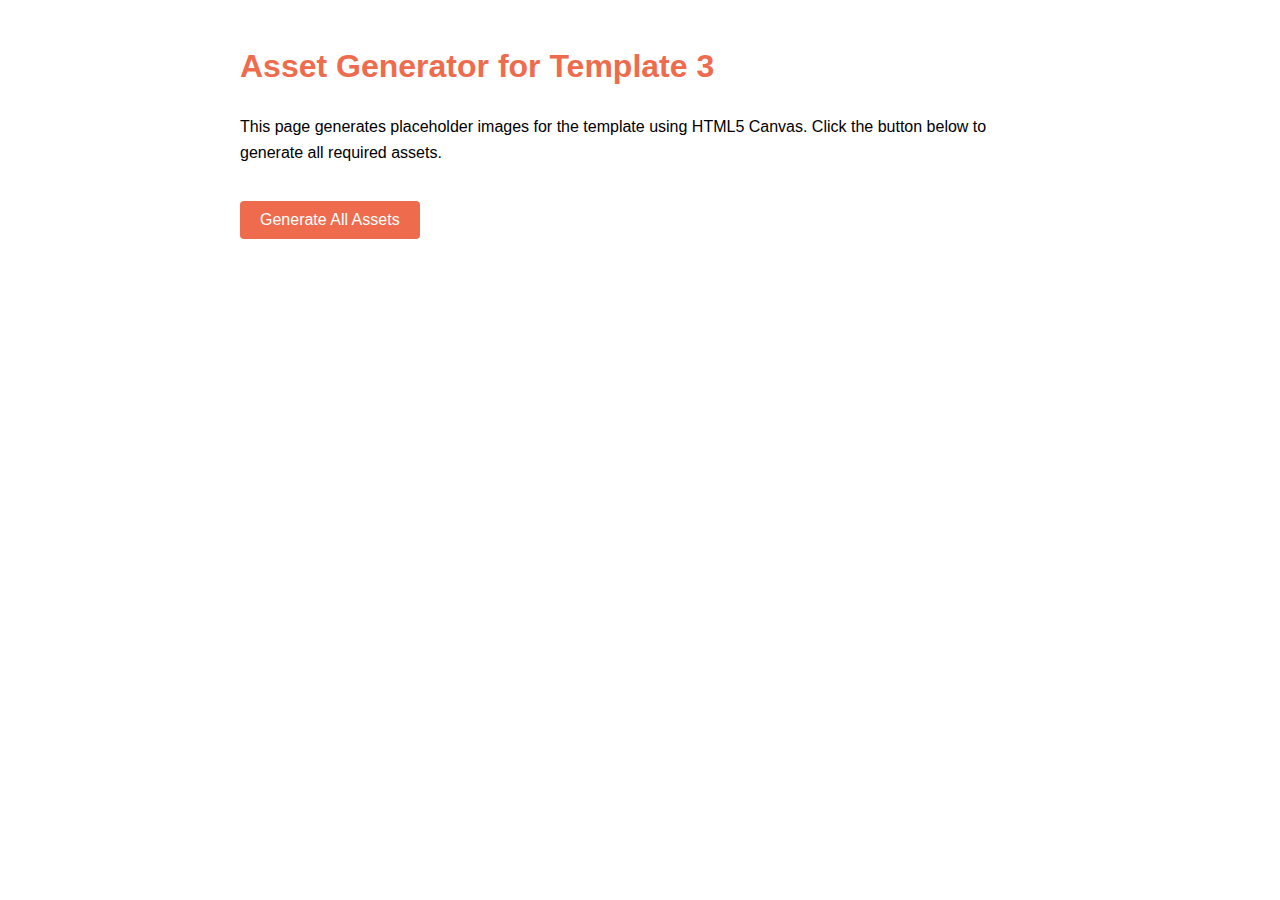
<file: template-3/asset-generator.html>
<!DOCTYPE html>
<html lang="en">
<head>
    <meta charset="UTF-8">
    <meta name="viewport" content="width=device-width, initial-scale=1.0">
    <title>Asset Generator for Template 3</title>
    <style>
        body {
            font-family: -apple-system, BlinkMacSystemFont, 'Segoe UI', Roboto, Oxygen, Ubuntu, Cantarell, 'Open Sans', 'Helvetica Neue', sans-serif;
            max-width: 800px;
            margin: 0 auto;
            padding: 20px;
            line-height: 1.6;
        }
        h1 {
            color: #ee6c4d;
        }
        canvas {
            margin: 10px 0;
            border: 1px solid #ddd;
        }
        .asset-group {
            margin-bottom: 30px;
        }
        button {
            background: #ee6c4d;
            color: white;
            border: none;
            padding: 10px 20px;
            border-radius: 4px;
            cursor: pointer;
            margin: 20px 0;
            font-size: 16px;
        }
        button:hover {
            background: #d45a3c;
        }
        .success {
            color: green;
            font-weight: bold;
        }
    </style>
</head>
<body>
    <h1>Asset Generator for Template 3</h1>
    <p>This page generates placeholder images for the template using HTML5 Canvas. Click the button below to generate all required assets.</p>
    
    <button id="generateBtn">Generate All Assets</button>
    <div id="status"></div>
    
    <div id="canvasContainer"></div>
    
    <script>
        document.addEventListener('DOMContentLoaded', function() {
            const canvasContainer = document.getElementById('canvasContainer');
            const generateBtn = document.getElementById('generateBtn');
            const statusDiv = document.getElementById('status');
            
            const assets = [
                { name: 'profile-placeholder.jpg', width: 400, height: 500, color: '#6C63FF', text: 'Profile Image' },
                { name: 'about-placeholder-1.jpg', width: 350, height: 450, color: '#EE6C4D', text: 'About Image 1' },
                { name: 'about-placeholder-2.jpg', width: 250, height: 300, color: '#98C1D9', text: 'About Image 2' },
                { name: 'project-placeholder-1.jpg', width: 350, height: 250, color: '#3D5A80', text: 'Project 1' },
                { name: 'project-placeholder-2.jpg', width: 350, height: 250, color: '#3D5A80', text: 'Project 2' },
                { name: 'project-placeholder-3.jpg', width: 350, height: 250, color: '#3D5A80', text: 'Project 3' },
                { name: 'project-placeholder-4.jpg', width: 350, height: 250, color: '#3D5A80', text: 'Project 4' },
                { name: 'skill-design.jpg', width: 500, height: 350, color: '#EE6C4D', text: 'Design Skills' },
                { name: 'skill-frontend.jpg', width: 500, height: 350, color: '#3D5A80', text: 'Frontend Skills' },
                { name: 'skill-backend.jpg', width: 500, height: 350, color: '#98C1D9', text: 'Backend Skills' },
                { name: 'skill-tools.jpg', width: 500, height: 350, color: '#293241', text: 'Tools & Workflow' },
                { name: 'testimonial-placeholder-1.jpg', width: 100, height: 100, color: '#6C63FF', text: 'Client 1', circle: true },
                { name: 'testimonial-placeholder-2.jpg', width: 100, height: 100, color: '#EE6C4D', text: 'Client 2', circle: true },
                { name: 'testimonial-placeholder-3.jpg', width: 100, height: 100, color: '#98C1D9', text: 'Client 3', circle: true }
            ];
            
            generateBtn.addEventListener('click', function() {
                generateAssets();
            });
            
            function generateAssets() {
                canvasContainer.innerHTML = '';
                statusDiv.textContent = 'Generating assets...';
                
                assets.forEach(asset => {
                    createAsset(asset);
                });
                
                statusDiv.innerHTML = '<span class="success">✓ All assets generated! Right-click each image and select "Save Image As..." to download.</span>';
            }
            
            function createAsset(asset) {
                const assetGroup = document.createElement('div');
                assetGroup.className = 'asset-group';
                
                const heading = document.createElement('h3');
                heading.textContent = asset.name;
                assetGroup.appendChild(heading);
                
                const canvas = document.createElement('canvas');
                canvas.width = asset.width;
                canvas.height = asset.height;
                assetGroup.appendChild(canvas);
                
                const ctx = canvas.getContext('2d');
                
                // Fill background with color
                ctx.fillStyle = asset.color;
                if (asset.circle) {
                    ctx.beginPath();
                    ctx.arc(asset.width/2, asset.height/2, asset.width/2, 0, Math.PI * 2);
                    ctx.fill();
                } else {
                    ctx.fillRect(0, 0, asset.width, asset.height);
                }
                
                // Add text
                ctx.fillStyle = '#FFFFFF';
                ctx.font = `${Math.max(20, asset.width / 15)}px sans-serif`;
                ctx.textAlign = 'center';
                ctx.textBaseline = 'middle';
                ctx.fillText(asset.text, asset.width/2, asset.height/2);
                
                // Add download link
                const downloadLink = document.createElement('a');
                downloadLink.href = canvas.toDataURL('image/jpeg');
                downloadLink.download = asset.name;
                downloadLink.textContent = `Download ${asset.name}`;
                downloadLink.style.display = 'block';
                downloadLink.style.marginTop = '5px';
                assetGroup.appendChild(downloadLink);
                
                canvasContainer.appendChild(assetGroup);
            }
        });
    </script>
</body>
</html>
</file>
